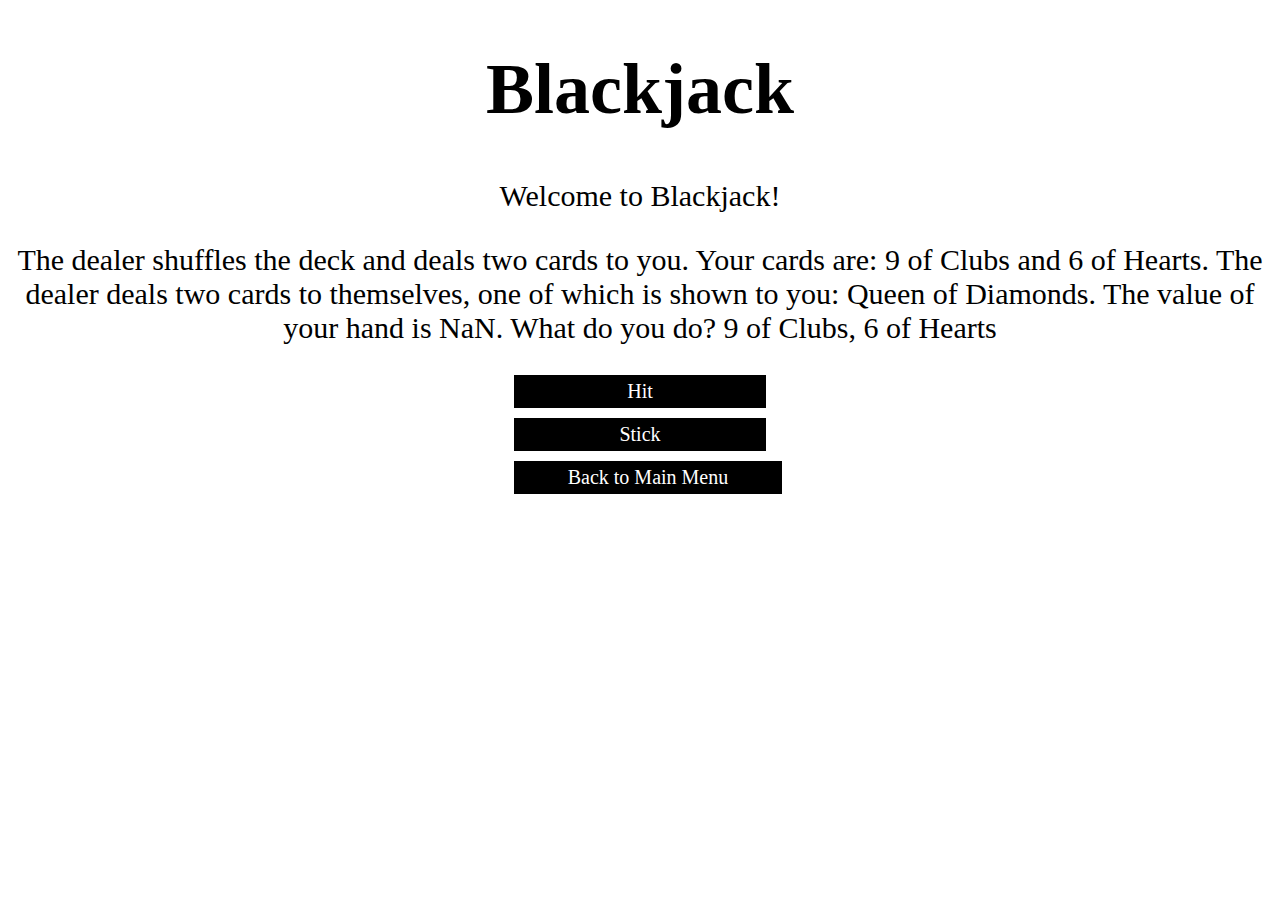
<file: Blackjack/blackjack.html>
<!DOCTYPE html>
<html lang="en">

<head>
    <meta charset="utf-8">
    <title>Blackjack</title>
    <meta name="description" content="This is a personal project to learn how to code.">
    <meta name="author" content="Eoghan Ó Lorcáin / YummyUranium">
    <meta name="viewport" content="width=device-width, initial-scale=1">
    <link rel="stylesheet" href="../css/blackjack.css" type="text/css">
</head>

<body>

    <h1 class="title">Blackjack</h1>

    <p id="welcome"></p>
    <p id="display"></p>

    <button id="hit-button" type="button" onclick="userHit()">Hit</button>
    <button id="stick-button" type="button" onclick="userStick()">Stick</button>

    <a id="blackjack-back" href="../index.html">Back to Main Menu</a>

    <script src="../js/Blackjack.js" type="text/javascript"></script>

</body>

</html>
</file>
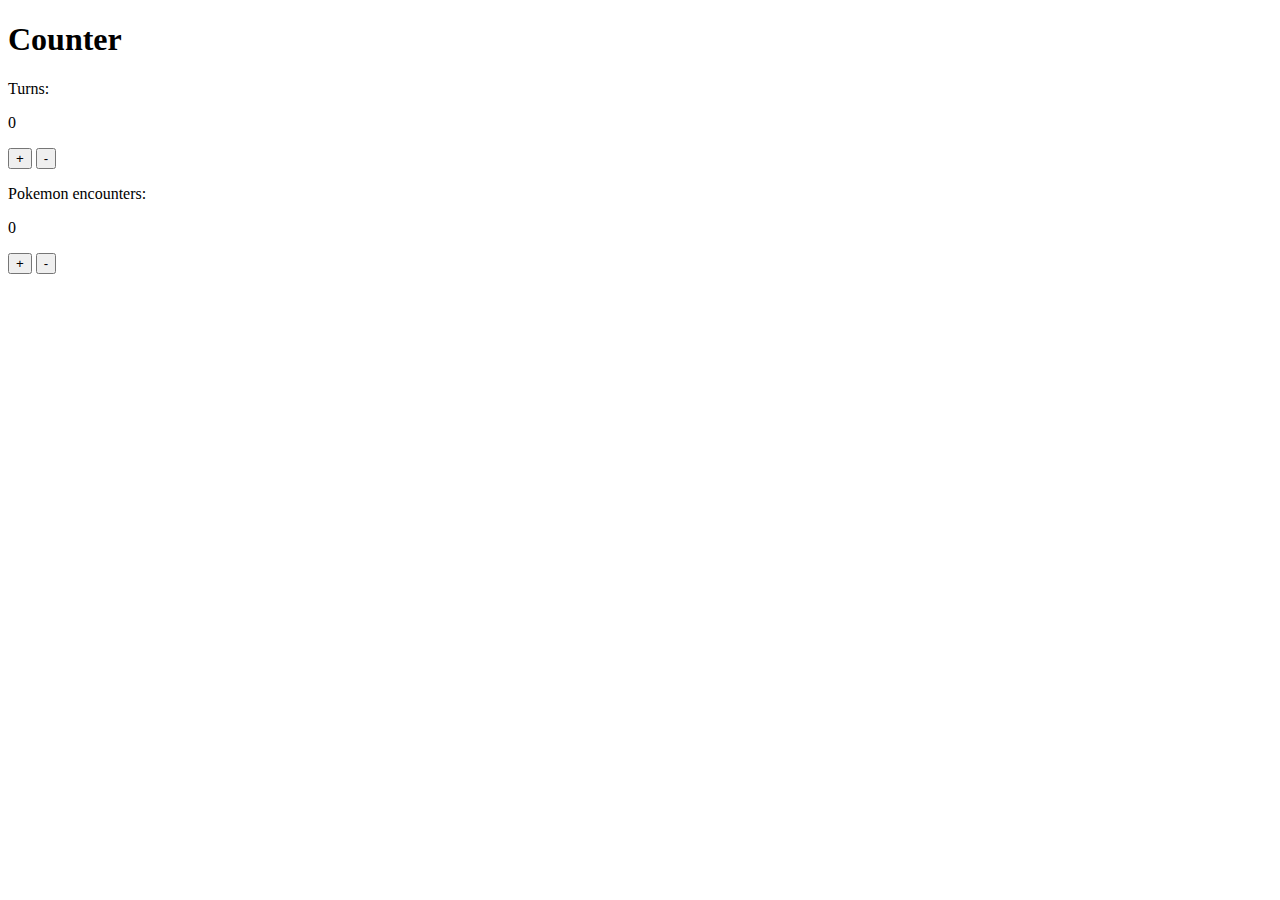
<file: Counter/counter.html>
<!DOCTYPE html>
<html lang="en">

<head>
    <meta charset="utf-8">
    <title>Test Website</title>
    <meta name="description" content="This is a personal project to learn how to code.">
    <meta name="author" content="Eoghan Ó Lorcáin / YummyUranium">
    <meta name="viewport" content="width=device-width, initial-scale=1">
    <link rel="stylesheet" href="/css/main.css" type="text/css">
    <link rel="shortcut icon" href="">
</head>

<body>

    <h1>Counter</h1>

    <div class="count">
        <p>Turns:</p>
        <p class="turn-count-number">
            0
        </p>

        <button class="turn-plus">+</button>
        <button class="turn-minus">-</button>
    </div>

    <div class="count">
        <p>Pokemon encounters:</p>
        <p class="encounter-count-number">
            0
        </p>

        <button class="encounter-plus">+</button>
        <button class="encounter-minus">-</button>
    </div>

    <script src="/js/Counter.js"></script>

</body>

</html>
</file>
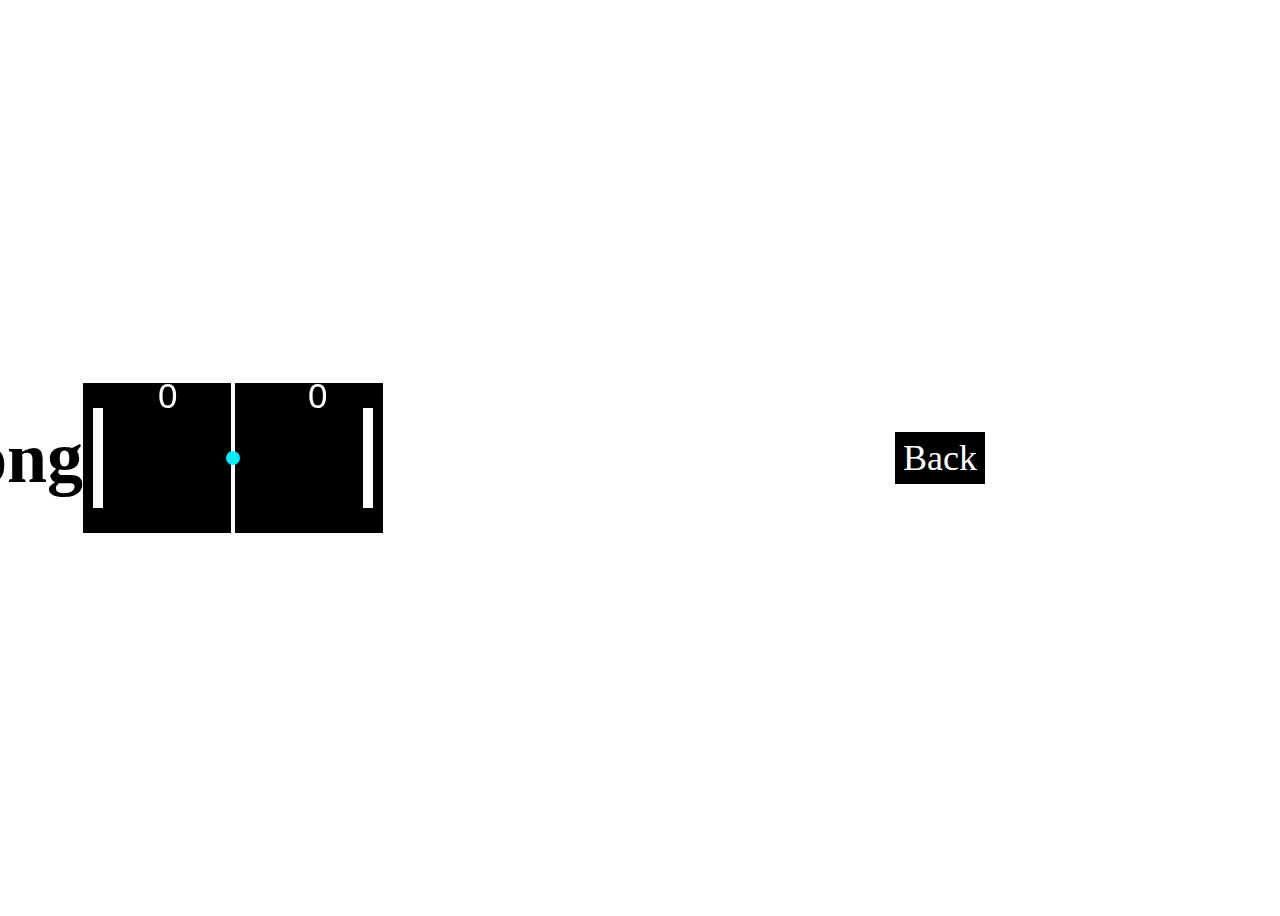
<file: Pong/pong.html>
<!DOCTYPE html>
<html lang="en">

<head>
    <meta charset="utf-8">
    <title>Pong</title>
    <meta name="description" content="This is a personal project to learn how to code.">
    <meta name="author" content="Eoghan Ó Lorcáin / YummyUranium">
    <meta name="viewport" content="width=device-width, initial-scale=1">
    <link rel="stylesheet" href="/css/pong.css" type="text/css">
</head>

<body>

    <h1 class="title">Pong</h1>

    <canvas id="canvas"></canvas>

    <a id="pong-back" href="/index.html">Back</a>

    <script src="/js/Pong.js" type="text/javascript"></script>

</body>

</html>
</file>
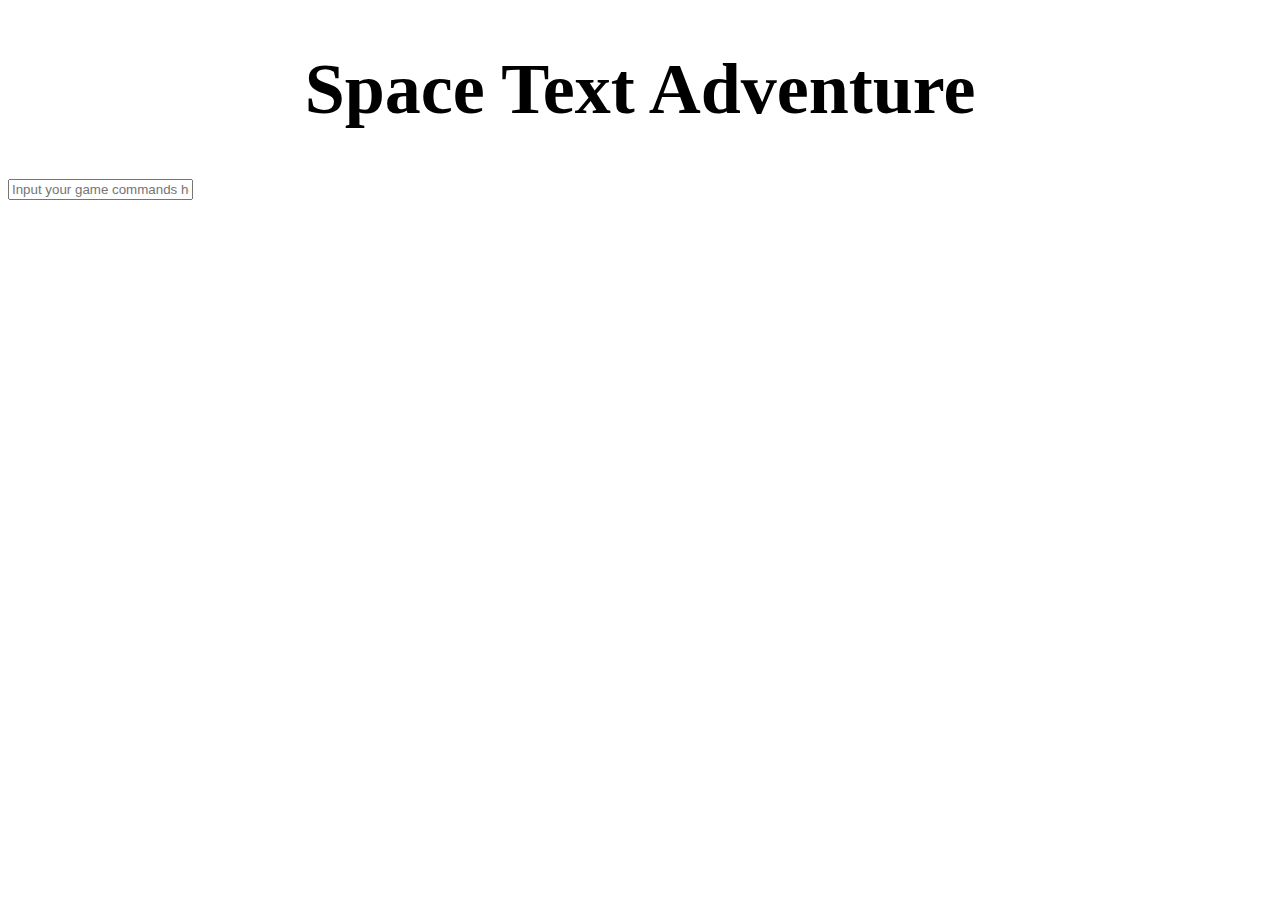
<file: Space/space.html>
<!DOCTYPE html>
<html lang="en">

<head>
    <meta charset="utf-8">
    <title>Space Text Adventure</title>
    <meta name="description" content="This is a personal project to learn how to code.">
    <meta name="author" content="Eoghan Ó Lorcáin / YummyUranium">
    <meta name="viewport" content="width=device-width, initial-scale=1">
    <link rel="stylesheet" href="/css/main.css" type="text/css">
    <link rel="shortcut icon" href="">
</head>

<body>

        <h1 class="title">Space Text Adventure</h1>

        <p class="output-text">

        </p>

        <input type="text" id="input-text" placeholder="Input your game commands here">

    <script src="/js/Space.js"></script>

</body>

</html>
</file>
<file: css/blackjack.css>
@font-face {
    font-family: "Roboto", sans-serif;
    src: url(../assets/fonts/roboto-medium-webfont.woff2);
    src: url(../assets/fonts/roboto-medium-webfont.eot) url(../assets/fonts/roboto-medium-webfont.ttf) url(../assets/fonts/roboto-medium-webfont.woff);
}

.title {
    font-family: "Roboto";
    font-size: 72px;
    text-align: center;
}

a {
    border: black;
    color: white;
    padding: 5px 8px;
    text-align: center;
    text-decoration: none;
    display: block;
    font-size: 20px;
    margin: 10px 2px;
    cursor: pointer;
    background-color: black;
    font-family: "Roboto";
    display: block;
    width: 20%;
    margin-left: 40%;
    margin-right: 30%;
}

a:hover {
    background-color: grey;
    color: black;
}

p {
    font-family: "Roboto";
    font-size: 30px;
    text-align: center;
}

button {
    border: black;
    color: white;
    padding: 5px 8px;
    text-align: center;
    text-decoration: none;
    display: block;
    font-size: 20px;
    margin: 10px 2px;
    cursor: pointer;
    background-color: black;
    font-family: "Roboto";
    display: block;
    width: 20%;
    margin-left: 40%;
    margin-right: 30%;
}

button:hover {
    background-color: grey;
    color: black;
}
</file>
<file: css/main.css>
@font-face {
    font-family: "Roboto", sans-serif;
    src: url(../assets/fonts/roboto-medium-webfont.woff2);
    src: url(../assets/fonts/roboto-medium-webfont.eot) url(../assets/fonts/roboto-medium-webfont.ttf) url(../assets/fonts/roboto-medium-webfont.woff);
}

.title {
    font-family: "Roboto";
    font-size: 72px;
    text-align: center;
}

a {
    border: black;
    color: white;
    padding: 5px 8px;
    text-align: center;
    text-decoration: none;
    display: block;
    font-size: 36px;
    margin: 10px 2px;
    cursor: pointer;
    background-color: black;
    font-family: "Roboto";
    display: block;
    width: 20%;
    margin-left: 40%;
    margin-right: 30%;
}

a:hover {
    background-color: grey;
    color: black;
}
</file>
<file: css/pong.css>
@font-face {
    font-family: "Roboto", sans-serif;
    src: url(../assets/fonts/roboto-medium-webfont.woff2);
    src: url(../assets/fonts/roboto-medium-webfont.eot) url(../assets/fonts/roboto-medium-webfont.ttf) url(../assets/fonts/roboto-medium-webfont.woff);
}

.title {
    font-family: "Roboto";
    font-size: 72px;
    text-align: center;
}

a {
    border: black;
    color: white;
    padding: 5px 8px;
    text-align: center;
    text-decoration: none;
    display: block;
    font-size: 36px;
    margin: 10px 2px;
    cursor: pointer;
    background-color: black;
    font-family: "Roboto";
    display: block;
    width: 20%;
    margin-left: 40%;
    margin-right: 30%;
}

a:hover {
    background-color: grey;
    color: black;
}

body {
    width: 100vw;
    height: 100vh;
    display: flex;
    justify-content: center;
    align-items: center;
}
</file>
